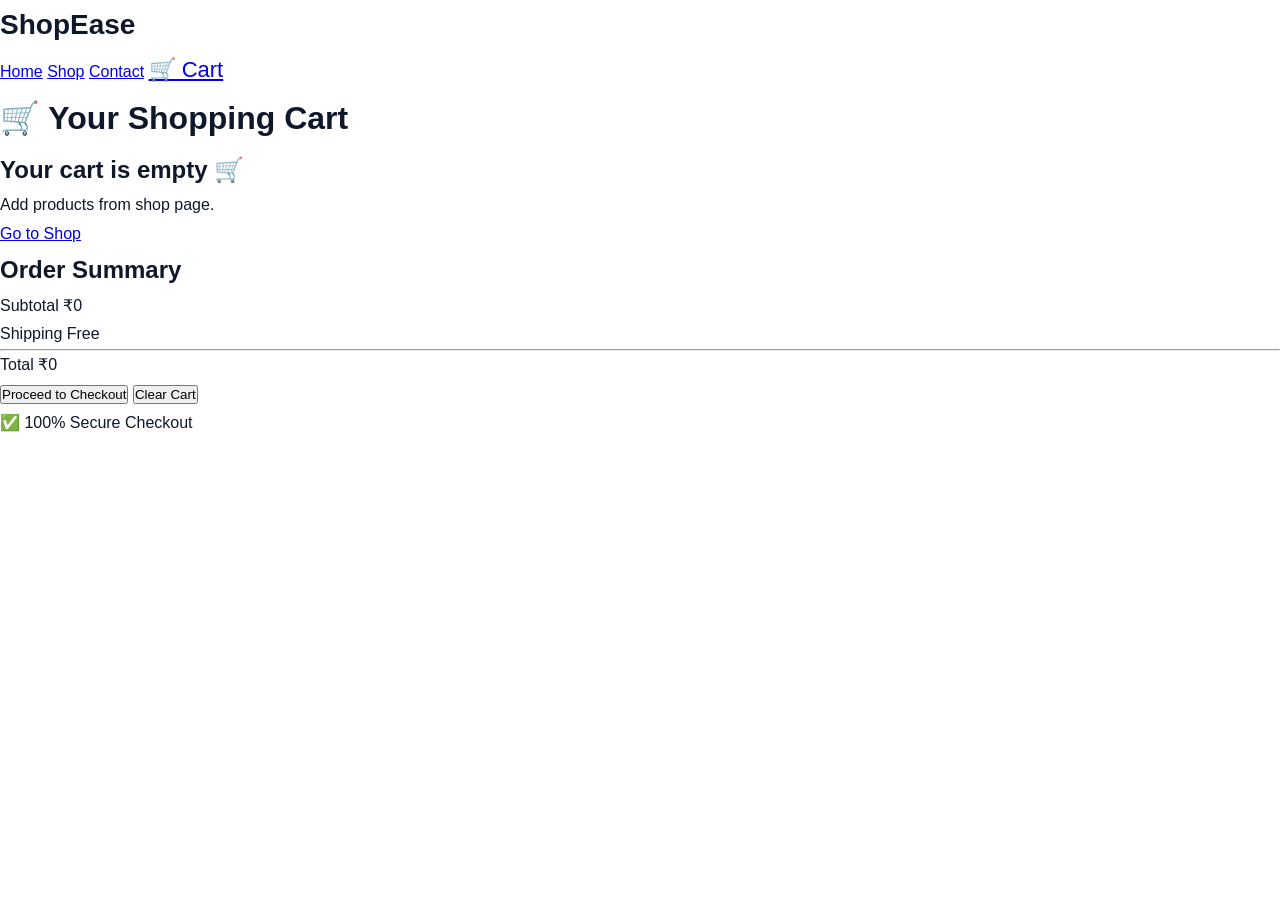
<file: cart.html>
<!DOCTYPE html>
<html lang="en">
<head>
  <meta charset="UTF-8">
  <title>Your Cart</title>
  <link rel="stylesheet" href="style.css">
</head>
<body>
<div class="navbar">
  <div class="logo">ShopEase</div>
  <div class="menu">
    <a href="index.html">Home</a>
    <a href="shop.html">Shop</a>
    <a href="contact.html">Contact</a>
    <a href="cart.html" style="font-size:22px;">🛒 Cart</a>
  </div>
</div>
<h1 class="cart-title">🛒 Your Shopping Cart</h1>
<div class="cart-layout">
  <div class="cart-left">
    <div id="cart-items"></div>
  </div>
  <div class="cart-right">
    <h2>Order Summary</h2>
    <div class="summary-row">
      <span>Subtotal</span>
      <span id="cart-subtotal">₹0</span>
    </div>
    <div class="summary-row">
      <span>Shipping</span>
      <span class="free">Free</span>
    </div>
    <hr>
    <div class="summary-total">
      <span>Total</span>
      <span id="cart-total">₹0</span>
    </div>
    <button class="checkout-btn" onclick="window.location.href='success.html'">
  Proceed to Checkout
</button>
    <button class="clear-btn" onclick="clearCart()">Clear Cart</button>
    <p class="safe-text">✅ 100% Secure Checkout</p>
  </div>
</div>
<script src="cart.js"></script>
<script>
function goCheckout(){
  window.location.href = "checkout.html";
}
</script>
</body>
</html>
</file>
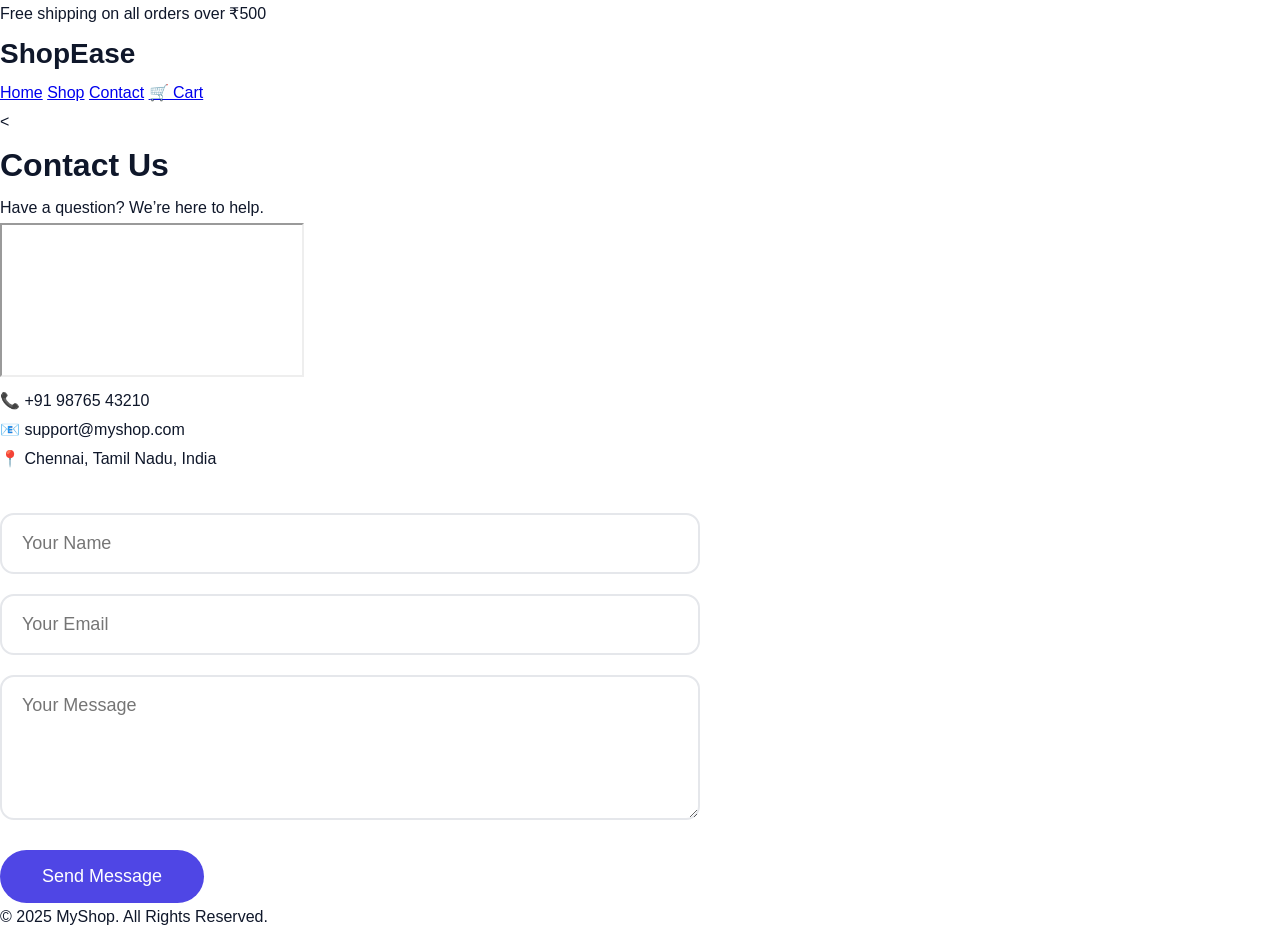
<file: contact.html>
<!DOCTYPE html>
<html lang="en">
<head>
  <meta charset="UTF-8">
  <title>Contact Us | ShopEase</title>
  <link rel="stylesheet" href="style.css">
</head>
<body>
<div class="top-bar">
  Free shipping on all orders over ₹500
</div>
<div class="navbar">
  <div class="logo">ShopEase</div>
  <div class="menu">
    <a href="index.html">Home</a>
    <a href="shop.html">Shop</a>
    <a href="contact.html">Contact</a>
    <a href="cart.html">🛒 Cart</a>
  </div>
</div>
<<div class="contact-container">
  <h1>Contact Us</h1>
  <p>Have a question? We’re here to help.</p>
<div class="map-container">
  <iframe
    src="https://www.google.com/maps?q=Chennai&t=&z=13&ie=UTF8&iwloc=&output=embed"
    allowfullscreen
    loading="lazy">
  </iframe>
</div>
  <div class="contact-info">
  <div class="info-item">
    <span class="icon">📞</span>
    <span>+91 98765 43210</span>
  </div>
  <div class="info-item">
    <span class="icon">📧</span>
    <span>support@myshop.com</span>
  </div>
  <div class="info-item">
    <span class="icon">📍</span>
    <span>Chennai, Tamil Nadu, India</span>
  </div>
</div>
  <form class="contact-form" onsubmit="showMessage(event)">
    <input type="text" placeholder="Your Name" required>
    <input type="email" placeholder="Your Email" required>
    <textarea placeholder="Your Message" rows="5" required></textarea>
    <button type="submit">Send Message</button>
  </form>
  <p id="successMsg" style="color:green; display:none; margin-top:15px;">
    ✅ Message sent successfully!
  </p>
</div>
<footer>
  © 2025 MyShop. All Rights Reserved.
</footer>
<script>
  function showMessage(event) {
    event.preventDefault(); // stop page reload
    document.getElementById("successMsg").style.display = "block";
  }
</script>
</body>
</html>
</file>
<file: style.css>
* {
  margin: 0;
  padding: 0;
  box-sizing: border-box;
  font-family: "Segoe UI", sans-serif;
}
body {
  background: #ffffff;
  color: #0f172a;
  line-height: 1.8;
}
.nav {
  padding: 32px 90px;
  display: flex;
  justify-content: space-between;
  align-items: center;
}
.logo {
  font-size: 28px;
  font-weight: 700;
}
.nav-links a {
  margin-left: 40px;
  font-size: 18px;
  font-weight: 500;
  text-decoration: none;
  color: #0f172a;
}
.nav-links a:hover {
  color: #4f46e5;
}
.nav-actions {
  display: flex;
  gap: 24px;
}
.nav-btn.resume {
  padding: 14px 30px;
  border-radius: 30px;
  font-size: 16px;
  font-weight: 600;
  background: #4f46e5;
  color: #fff;
  text-decoration: none;
}
.nav-icon {
  font-size: 26px;
  color: #0f172a;
}
.hero {
  min-height: 90vh;
  padding: 0 120px;
  display: flex;
  align-items: center;
  justify-content: space-between;
  background: radial-gradient(circle at top, #eef2ff, #ffffff);
}
.hero h1 {
  font-size: 64px;
  max-width: 800px;
}
.hero p {
  font-size: 22px;
  margin-top: 20px;
  color: #475569;
}
.hero-image img {
  width: 550px;
  height: 800px;
  object-fit: cover;
  border-radius: 36px;
  box-shadow: 0 40px 90px rgba(0, 0, 0, 0.25);
}
.hero-image {
  margin-right: 150px;   
}
.section {
  width: 100%;
  padding: 140px 140px;
  margin: 0;
}
.section h2 {
  font-size: 56px;
  margin-bottom: 30px;
}
.section p {
  font-size: 22px;
  max-width: 1000px;
  color: #334155;
}
#story p {
  font-size: 28px;
  font-weight: 500;
}
.skills {
  margin-top: 60px;
}
.skills span {
  display: inline-block;
  padding: 18px 36px;
  margin: 14px;
  font-size: 20px;
  border-radius: 40px;
}
.strong { background: #dbeafe; }
.mid    { background: #e0e7ff; }
.learn  { background: #fef3c7; }
.cert-grid {
  margin-top: 60px;
  display: flex;
  gap: 40px;
}
.cert-card {
  flex: 1;
  padding: 36px;
  background: #f8fafc;
  border-radius: 28px;
  cursor: pointer;
}
.cert-card img {
  width: 100%;
  height: 220px;
  object-fit: contain;
  background: #fff;
  border-radius: 16px;
  margin-bottom: 20px;
}
.cert-card h3 {
  font-size: 22px;
}
.cert-card p {
  font-size: 18px;
}
.project {
  padding: 48px;
  margin-bottom: 30px;
  background: #f8fafc;
  border-radius: 28px;
  cursor: pointer;
}
.project h3 {
  font-size: 28px;
}
.project p {
  font-size: 20px;
}
.project-link {
  margin-top: 20px;
  padding: 14px 26px;
  border-radius: 30px;
  font-size: 16px;
  background: #0f172a;
  color: #fff;
  text-decoration: none;
  display: inline-flex;
  gap: 10px;
}
.project.touch-active {
  background: #eef2ff;
  box-shadow: 0 30px 70px rgba(0, 0, 0, 0.15);
}
.contact-info p {
  font-size: 22px;
}
.contact-form {
  max-width: 700px;
  margin-top: 40px;
}
.contact-form input,
.contact-form textarea {
  padding: 20px;
  font-size: 18px;
  width: 100%;
  margin-bottom: 20px;
}
.contact-form button {
  padding: 18px 40px;
  font-size: 18px;
  border-radius: 14px;
  background: #2563eb;
  color: white;
  border: none;
}
.image-modal {
  position: fixed;
  inset: 0;
  background: rgba(0,0,0,0.85);
  display: flex;
  align-items: center;
  justify-content: center;
  opacity: 0;
  visibility: hidden;
  z-index: 9999;
}
.image-modal.active {
  opacity: 1;
  visibility: visible;
}
.image-modal img {
  max-width: 90%;
  max-height: 90%;
  border-radius: 20px;
}
.close-modal {
  position: absolute;
  top: 30px;
  right: 40px;
  font-size: 44px;
  color: white;
  cursor: pointer;
}
@media (max-width: 900px) {
  .hero {
    flex-direction: column-reverse;
    padding: 80px 30px;
    text-align: center;
  }
  .section {
    padding: 90px 30px;
  }
  .section h2 {
    font-size: 42px;
  }
  .section p {
    font-size: 20px;
  }
  .cert-grid {
    flex-direction: column;
  }
}
@keyframes hoverBlink {
  0% {
    background-color: #ffffff;
  }
  50% {
    background-color: #eef2ff;
  }
  100% {
    background-color: #ffffff;
  }
}
.section:hover {
  animation: hoverBlink 0.4s ease-in-out;
}
.project-img {
  width: 100%;
  max-height: 260px;
  object-fit: cover;
  border-radius: 20px;
  margin: 18px 0;
  cursor: zoom-in;
  box-shadow: 0 12px 30px rgba(0, 0, 0, 0.1);
}
.contact-form button:disabled {
  opacity: 0.7;
  cursor: not-allowed;
}
.project-buttons {
  display: flex;
  gap: 14px;
  flex-wrap: wrap;
}
.project-link.demo {
  background: #16a34a;
}
.contact-section {
  background: #f8fafc;
}
.contact-wrapper {
  display: grid;
  grid-template-columns: 1fr 1.2fr;
  gap: 60px;
  align-items: flex-start;
}
.contact-info p {
  display: flex;
  align-items: center;
  gap: 14px;
  font-size: 22px;
  margin-bottom: 18px;
  color: #0f172a;
}
.contact-info i {
  font-size: 22px;
  color: #4f46e5;
}
.contact-form input,
.contact-form textarea {
  width: 100%;
  padding: 18px 20px;
  font-size: 18px;
  border-radius: 14px;
  border: 2px solid #e5e7eb;
  margin-bottom: 20px;
}
.contact-form input:focus,
.contact-form textarea:focus {
  border-color: #4f46e5;
  outline: none;
}
.contact-form button {
  padding: 16px 42px;
  font-size: 18px;
  border-radius: 30px;
  background: #4f46e5;
  color: white;
  border: none;
  cursor: pointer;
  transition: 0.3s ease;
}
.contact-form button:hover {
  transform: translateY(-2px);
  box-shadow: 0 12px 30px rgba(79, 70, 229, 0.35);
}
.success-message {
  display: none;
  margin-top: 14px;
  font-size: 16px;
  color: #16a34a;
}
@media (max-width: 900px) {
  .contact-wrapper {
    grid-template-columns: 1fr;
  }
}
.toast {
  position: fixed;
  top: 30px;
  right: 30px;
  background: #16a34a;
  color: white;
  padding: 16px 22px;
  border-radius: 14px;
  display: flex;
  align-items: center;
  gap: 12px;
  font-size: 16px;
  font-weight: 500;
  box-shadow: 0 18px 40px rgba(0, 0, 0, 0.25);
  opacity: 0;
  transform: translateY(-20px);
  pointer-events: none;
  transition: all 0.4s ease;
  z-index: 9999;
}
.toast i {
  font-size: 22px;
}
.toast.show {
  opacity: 1;
  transform: translateY(0);
}
#sendBtn.sent {
  background: #16a34a;         
  cursor: not-allowed;
  box-shadow: none;
}
#sendBtn.sent i {
  margin-right: 8px;
}
</file>
